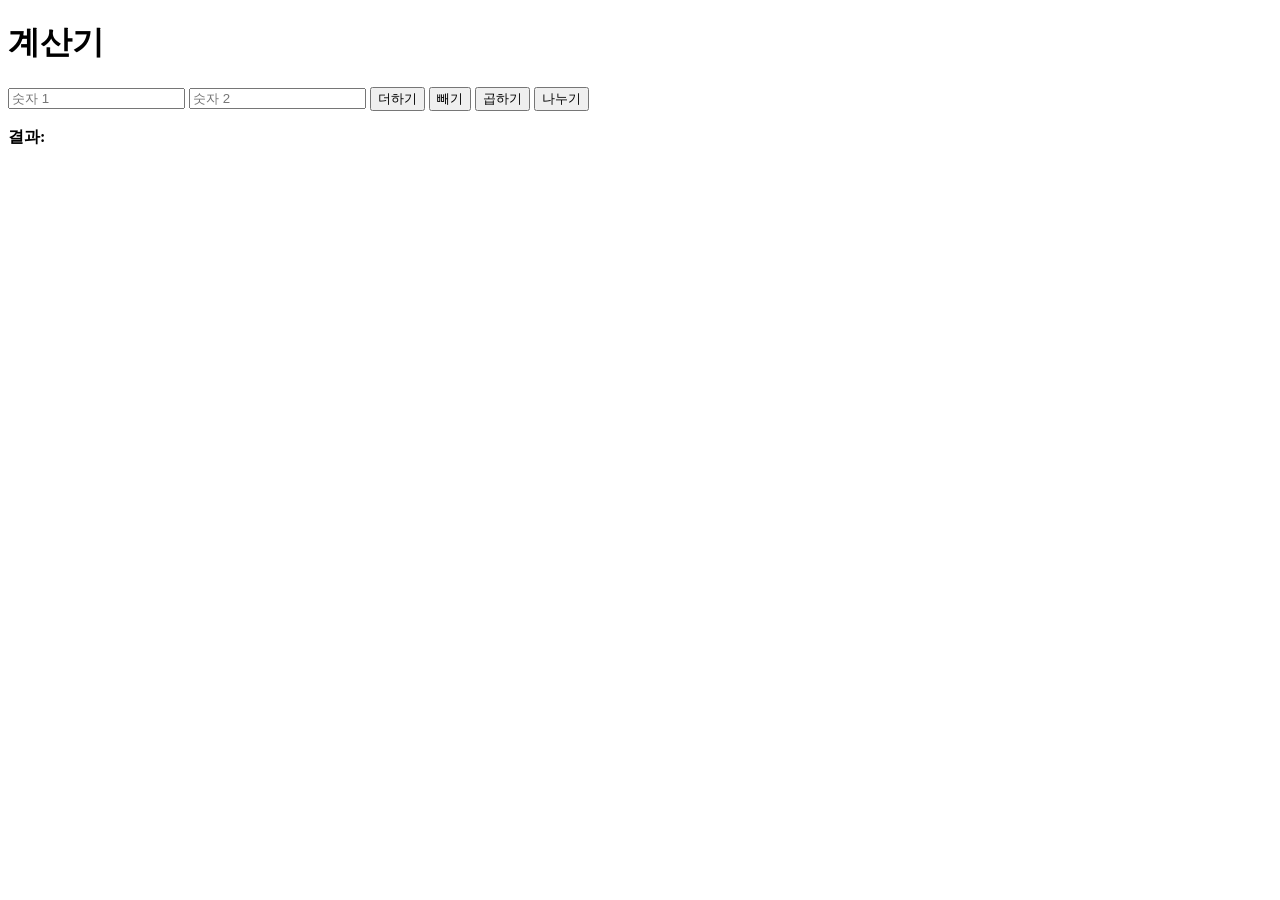
<file: code/calculator/index.html>
<!DOCTYPE html>
<head>
  <title>계산기</title>
</head>
<body>
  <h1>계산기</h1>
  <input type="number" id="num1" placeholder="숫자 1">
  <input type="number" id="num2" placeholder="숫자 2">
  <button id="add">더하기</button>
  <button id="subtract">빼기</button>
  <button id="multiply">곱하기</button>
  <button id="divide">나누기</button>
  <p id="result"><strong>결과: </strong></p>
  <script src="./calculator.js"></script>
</body>
</file>
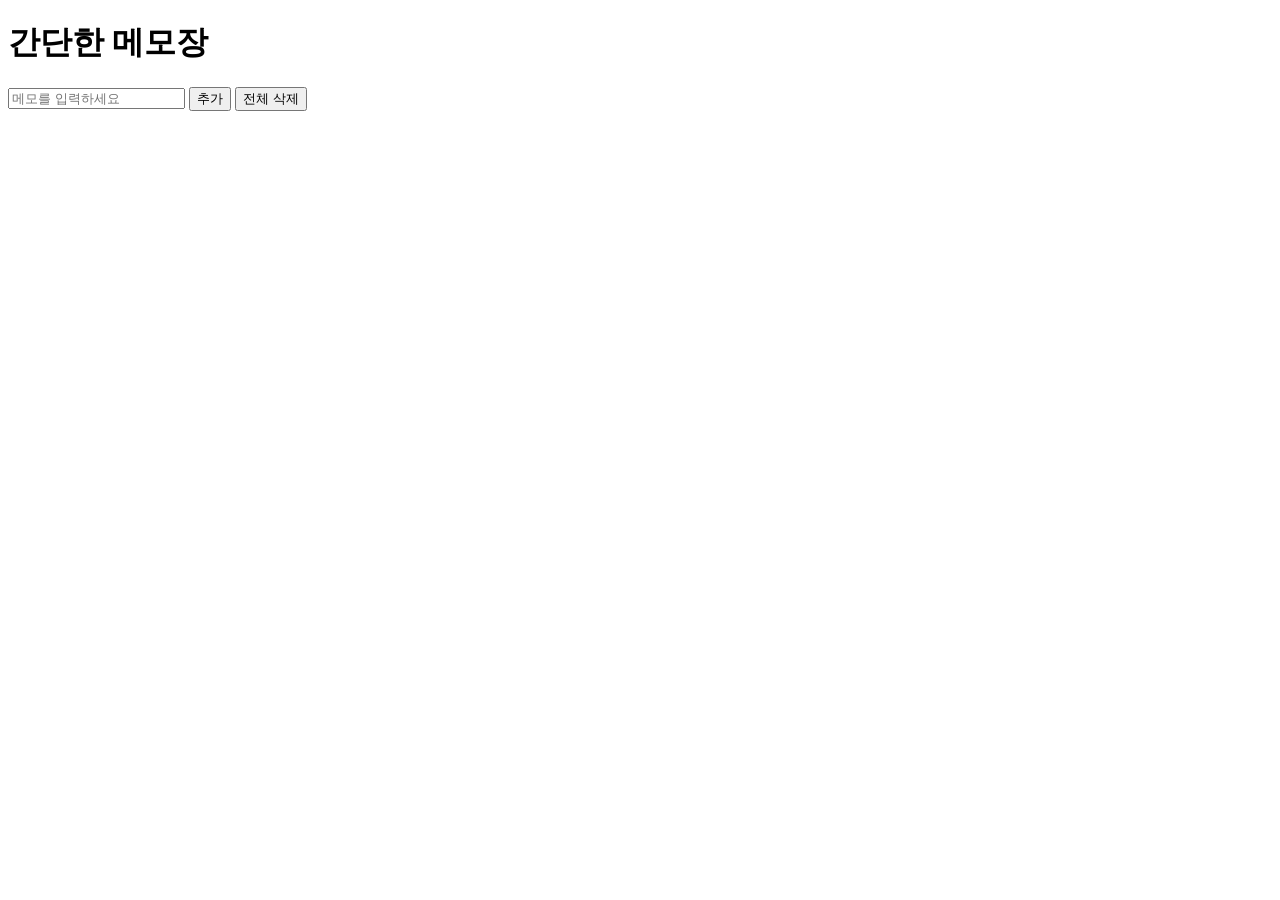
<file: code/memo/index.html>
<!DOCTYPE html>
<html lang="ko">
<head>
    <title>메모장</title>
    <style>
        .fade-out {
            opacity: 0;
            transition: opacity 0.5s ease-out;
        }
    </style>
</head>
<body>
    <h1>간단한 메모장</h1>
    <input type="text" id="memoInput" placeholder="메모를 입력하세요">
    <button id="addMemoBtn">추가</button>
    <button id="clearMemoBtn">전체 삭제</button>
    <ul id="memoList"></ul>
    <script src="./memo.js"></script> 
</body>
</html>
</file>
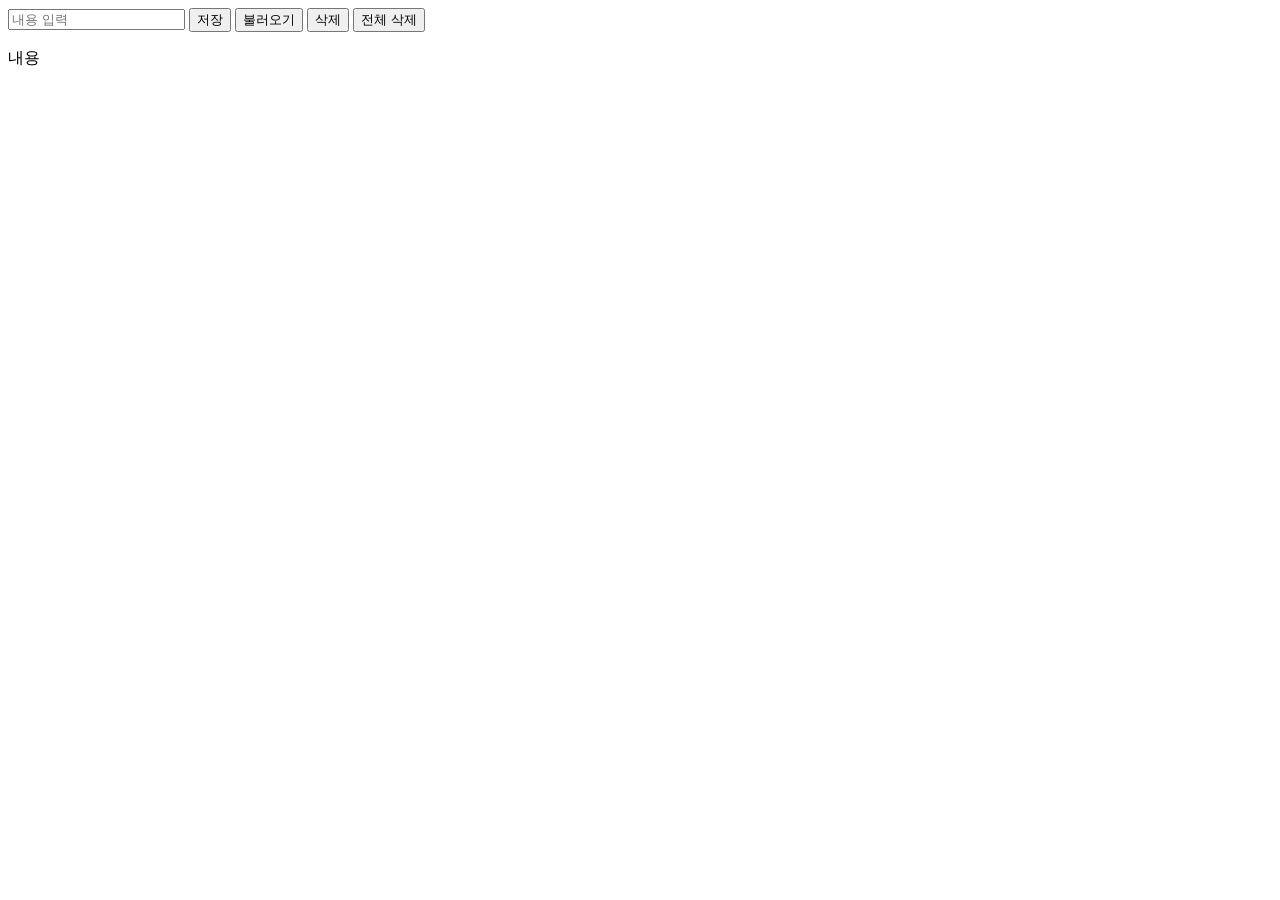
<file: code/localStorage/delete_clear/index.html>
<!DOCTYPE html>
<head>

</head>
<body>
    <input id="saveinput" placeholder="내용 입력">
    <button id="saveBtn">저장</button>
    <button id="loadBtn">불러오기</button>  
    <button id="deleteBtn">삭제</button>
    <button id="clearBtn">전체 삭제</button>
    <p id="display">내용</p>
</body>
<script src="./delete.js"></script>
</file>
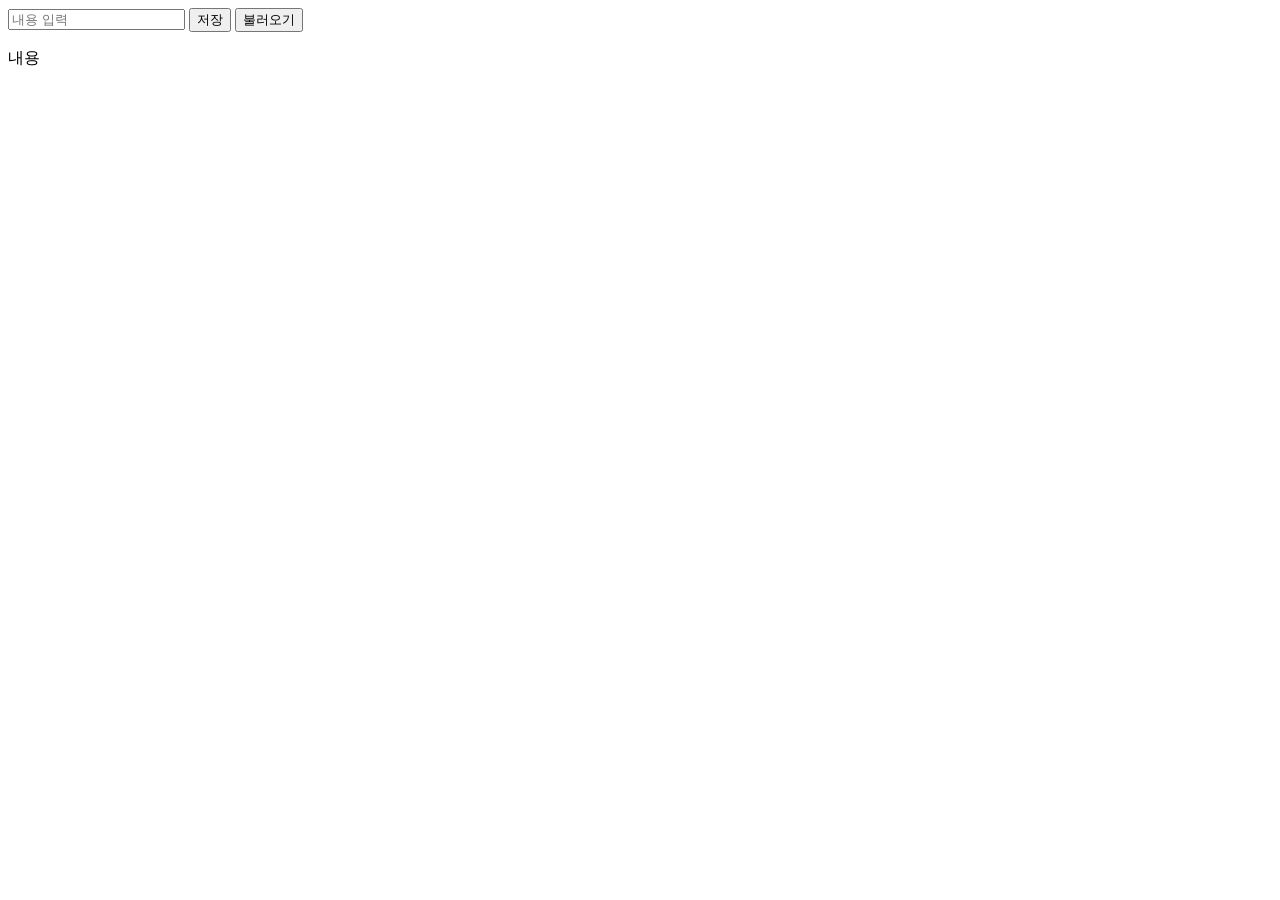
<file: code/localStorage/input_save/index.html>
<!DOCTYPE html>
<head>

</head>
<body>
    <input id="saveinput" placeholder="내용 입력">
    <button id="saveBtn">저장</button>
    <button id="loadBtn">불러오기</button>  
    <p id="display">내용</p>
</body>
<script src="./localStorage.js"></script>
</file>
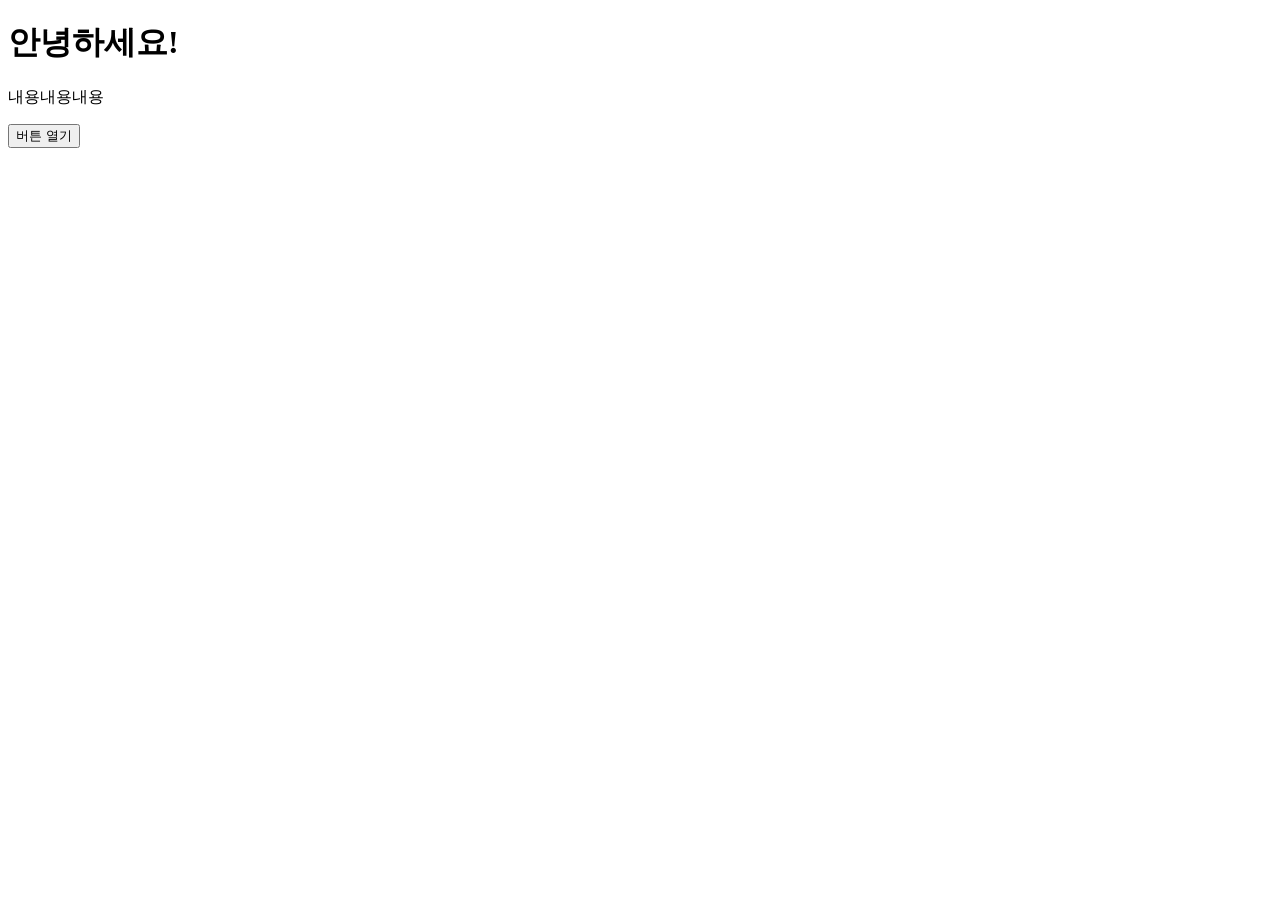
<file: code/Ch.04/modal.html>
<!DOCTYPE html>
<html>
  <head>
    <title>Parcel Sandbox</title>
    <meta charset="UTF-8" />
  </head>

  <body>
    <h1>안녕하세요!</h1>
    <p>내용내용내용</p>
    <button id="open">버튼 열기</button>
    <div class="modal-wrapper" style="display: none;">
      <div class="modal">
        <div class="modal-title">안녕하세요</div>
        <p>모달 내용은 어쩌고 저쩌고..</p>
        <div class="close-wrapper">
          <button id="close">닫기</button>
        </div>
      </div>
    </div>
    <script src="/code/Ch.04/jsmodal.js"></script>
  </body>
</html>
</file>
